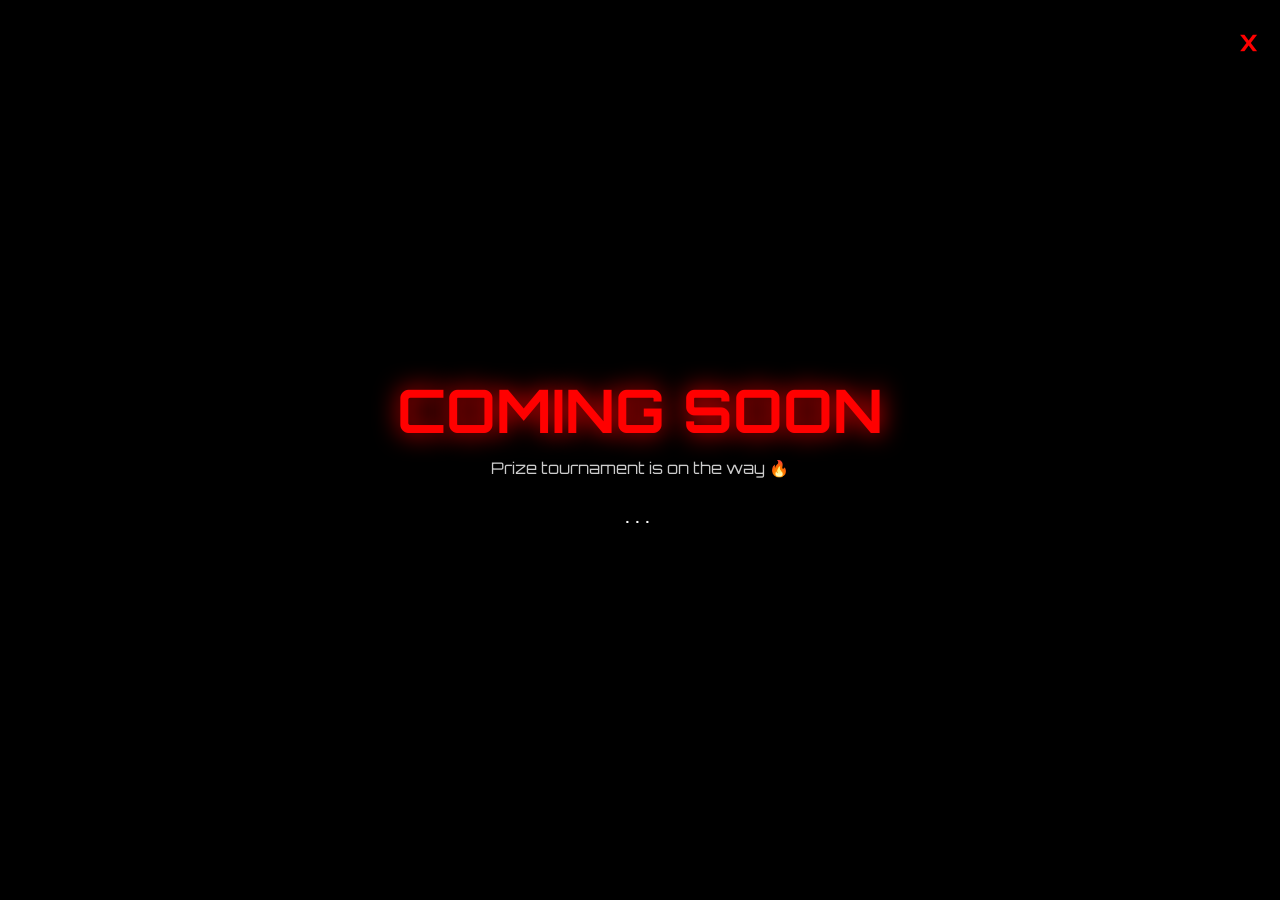
<file: comingsoon.html>
<!DOCTYPE html>
<html lang="en">
<head>
<meta charset="UTF-8">
<meta name="viewport" content="width=device-width, initial-scale=1.0">
<title>Coming Soon</title>

<link href="https://fonts.googleapis.com/css2?family=Orbitron:wght@400;700&display=swap" rel="stylesheet">

<style>
* {
    margin: 0;
    padding: 0;
    box-sizing: border-box;
    font-family: 'Orbitron', sans-serif;
}

body {
    background: black;
    color: white;
    text-align: center;
    overflow: hidden;
}

/* 🔥 Animated BG */
body::before {
    content: "";
    position: fixed;
    width: 200%;
    height: 200%;
    background: radial-gradient(circle, rgba(255,0,0,0.2), transparent 40%);
    animation: moveBg 8s linear infinite;
    z-index: -2;
}

body::after {
    content: "";
    position: fixed;
    width: 200%;
    height: 200%;
    background: radial-gradient(circle, rgba(255,0,0,0.1), transparent 50%);
    animation: moveBg2 12s linear infinite;
    z-index: -3;
}

@keyframes moveBg {
    50% { transform: translate(-20%, -15%); }
}

@keyframes moveBg2 {
    50% { transform: translate(-15%, -10%); }
}

/* ❌ Close Button */
.close-btn {
    position: fixed;
    top: 15px;
    right: 20px;
    font-size: 40px;
    color: red;
    text-decoration: none;
    transition: 0.3s;
}

.close-btn:hover {
    transform: scale(1.2) rotate(90deg);
    color: white;
    text-shadow: 0 0 20px red;
}

/* CONTENT */
.container {
    height: 100vh;
    display: flex;
    flex-direction: column;
    justify-content: center;
    align-items: center;
}

/* TEXT */
h1 {
    font-size: 60px;
    color: red;
    text-shadow: 0 0 25px red;
    animation: glow 2s infinite alternate;
}

p {
    margin-top: 10px;
    color: #ccc;
}

/* Glow Animation */
@keyframes glow {
    from { text-shadow: 0 0 10px red; }
    to { text-shadow: 0 0 40px red; }
}

/* Loading dots */
.loading {
    margin-top: 20px;
    font-size: 25px;
    letter-spacing: 5px;
}

.loading span {
    animation: blink 1.5s infinite;
}

.loading span:nth-child(2) {
    animation-delay: 0.3s;
}

.loading span:nth-child(3) {
    animation-delay: 0.6s;
}

@keyframes blink {
    0%, 100% { opacity: 0.2; }
    50% { opacity: 1; }
}
</style>
</head>

<body>

<a href="tournaments.html" class="close-btn">&times;</a>

<div class="container">
    <h1>COMING SOON</h1>
    <p>Prize tournament is on the way 🔥</p>

    <div class="loading">
        <span>.</span><span>.</span><span>.</span>
    </div>
</div>

</body>
</html>
</file>
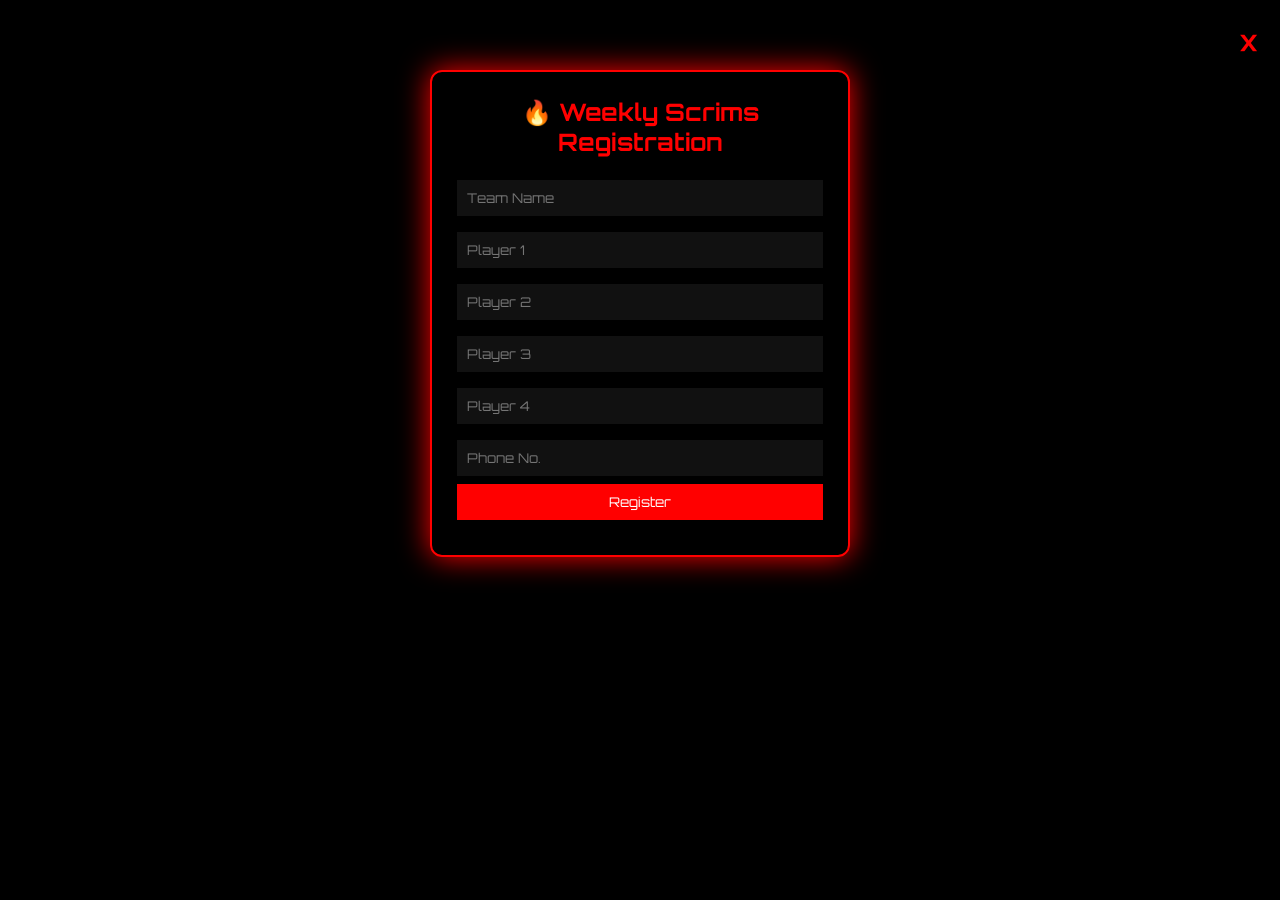
<file: register.html>
<!DOCTYPE html>
<html lang="en">
<head>
<meta charset="UTF-8">
<meta name="viewport" content="width=device-width, initial-scale=1.0">
<title>Weekly Scrims Registration</title>

<link href="https://fonts.googleapis.com/css2?family=Orbitron:wght@400;700&display=swap" rel="stylesheet">

<style>
* {
    margin: 0;
    padding: 0;
    box-sizing: border-box;
    font-family: 'Orbitron', sans-serif;
}

body {
    background: black;
    color: white;
    text-align: center;
}

/* Animated BG */
body::before {
    content: "";
    position: fixed;
    width: 200%;
    height: 200%;
    background: radial-gradient(circle, rgba(255,0,0,0.2), transparent 40%);
    animation: moveBg 10s linear infinite;
    z-index: -1;
}

@keyframes moveBg {
    50% { transform: translate(-20%, -15%); }
}

/* CLOSE */
.close-btn {
    position: fixed;
    top: 15px;
    right: 20px;
    font-size: 40px;
    color: red;
    text-decoration: none;
}

/* FORM BOX */
.form-box {
    max-width: 420px;
    margin: 70px auto;
    padding: 25px;
    border: 2px solid red;
    border-radius: 12px;
    box-shadow: 0 0 30px red;
    background: rgba(0,0,0,0.6);
}

h2 {
    color: red;
    margin-bottom: 15px;
}

input {
    width: 100%;
    padding: 10px;
    margin: 8px 0;
    border: none;
    background: #111;
    color: white;
}

button {
    width: 100%;
    padding: 10px;
    background: red;
    border: none;
    color: white;
    cursor: pointer;
}

#msg {
    margin-top: 10px;
}
</style>
</head>

<body>

<a href="tournaments.html" class="close-btn">&times;</a>

<div class="form-box">
<h2>🔥 Weekly Scrims Registration</h2>

<form id="regForm">
<input type="text" name="Team Name" placeholder="Team Name" required>
<input type="text" name="Player 1" placeholder="Player 1" required>
<input type="text" name="Player 2" placeholder="Player 2" required>
<input type="text" name="Player 3" placeholder="Player 3" required>
<input type="text" name="Player 4" placeholder="Player 4" required>
<input type="number" name="Email ID" placeholder="Phone No." required>

<button type="submit">Register</button>
</form>

<p id="msg"></p>
</div>

<script>
const form = document.getElementById("regForm");
const msg = document.getElementById("msg");

const API_URL = "https://sheetdb.io/api/v1/7bu51pt2n25n2";

form.addEventListener("submit", async (e) => {
    e.preventDefault();
    msg.innerText = "⏳ Submitting...";

    const data = new FormData(form);
    const obj = Object.fromEntries(data);

    try {
        await fetch(API_URL, {
            method: "POST",
            body: JSON.stringify({ data: obj }),
            headers: { "Content-Type": "application/json" }
        });

        msg.innerText = "✅ Registered Successfully!";
        form.reset();
    } catch {
        msg.innerText = "❌ Error!";
    }
});
</script>

</body>
</html>
</file>
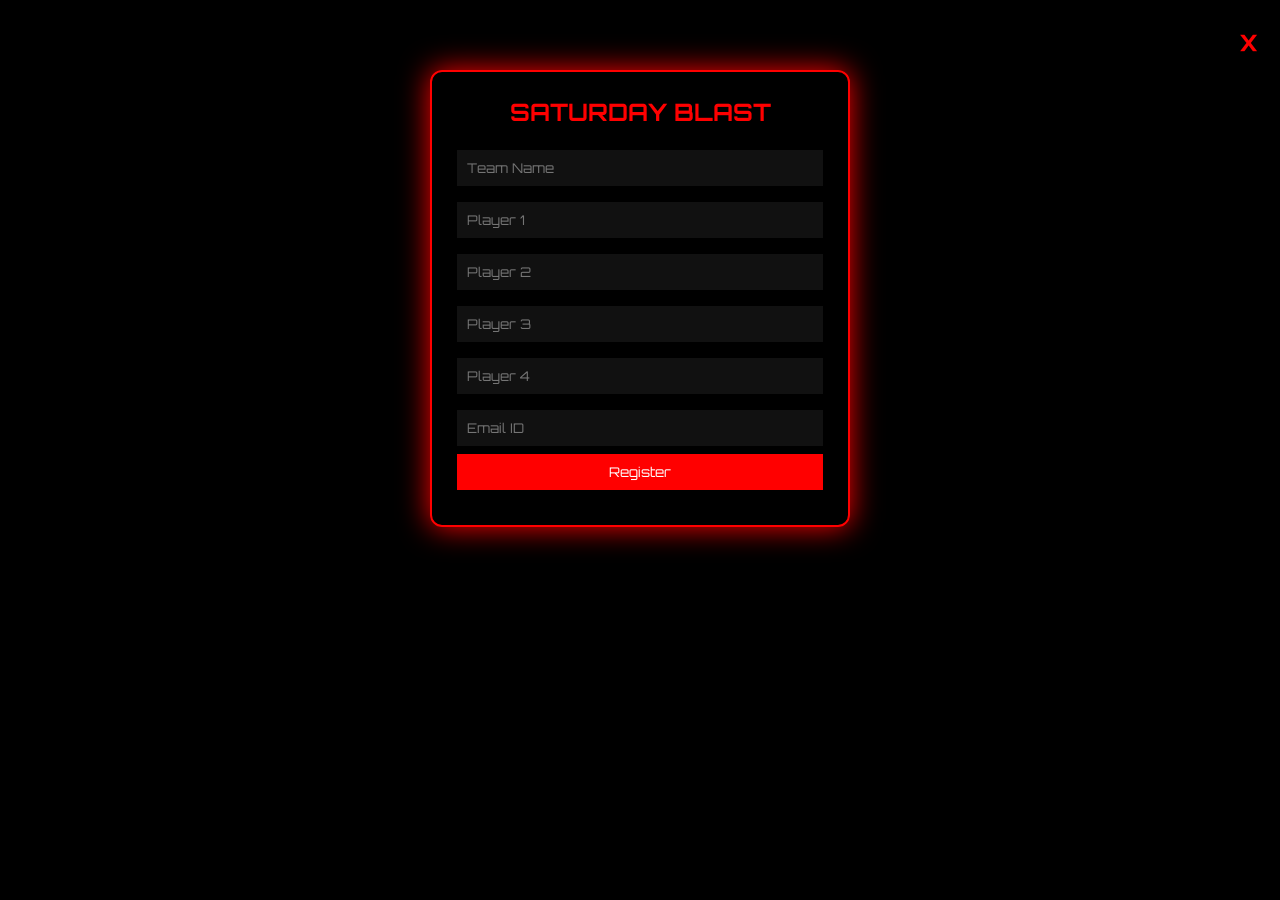
<file: saturday.html>
<!DOCTYPE html>
<html lang="en">
<head>
<meta charset="UTF-8">
<meta name="viewport" content="width=device-width, initial-scale=1.0">
<title>Weekly Scrims Registration</title>

<link href="https://fonts.googleapis.com/css2?family=Orbitron:wght@400;700&display=swap" rel="stylesheet">

<style>
* {
    margin: 0;
    padding: 0;
    box-sizing: border-box;
    font-family: 'Orbitron', sans-serif;
}

body {
    background: black;
    color: white;
    text-align: center;
}

/* Animated BG */
body::before {
    content: "";
    position: fixed;
    width: 200%;
    height: 200%;
    background: radial-gradient(circle, rgba(255,0,0,0.2), transparent 40%);
    animation: moveBg 10s linear infinite;
    z-index: -1;
}

@keyframes moveBg {
    50% { transform: translate(-20%, -15%); }
}

/* CLOSE */
.close-btn {
    position: fixed;
    top: 15px;
    right: 20px;
    font-size: 40px;
    color: red;
    text-decoration: none;
}

/* FORM BOX */
.form-box {
    max-width: 420px;
    margin: 70px auto;
    padding: 25px;
    border: 2px solid red;
    border-radius: 12px;
    box-shadow: 0 0 30px red;
    background: rgba(0,0,0,0.6);
}

h2 {
    color: red;
    margin-bottom: 15px;
}

input {
    width: 100%;
    padding: 10px;
    margin: 8px 0;
    border: none;
    background: #111;
    color: white;
}

button {
    width: 100%;
    padding: 10px;
    background: red;
    border: none;
    color: white;
    cursor: pointer;
}

#msg {
    margin-top: 10px;
}
</style>
</head>

<body>

<a href="tournaments.html" class="close-btn">&times;</a>

<div class="form-box">
<h2>SATURDAY BLAST</h2>

<form id="regForm">
<input type="text" name="Team Name" placeholder="Team Name" required>
<input type="text" name="Player 1" placeholder="Player 1" required>
<input type="text" name="Player 2" placeholder="Player 2" required>
<input type="text" name="Player 3" placeholder="Player 3" required>
<input type="text" name="Player 4" placeholder="Player 4" required>
<input type="email" name="Email ID" placeholder="Email ID" required>

<button type="submit">Register</button>
</form>

<p id="msg"></p>
</div>

<script>
const form = document.getElementById("regForm");
const msg = document.getElementById("msg");

const API_URL = "https://sheetdb.io/api/v1/hyesqdvm1zviy";

form.addEventListener("submit", async (e) => {
    e.preventDefault();
    msg.innerText = "⏳ Submitting...";

    const data = new FormData(form);
    const obj = Object.fromEntries(data);

    try {
        await fetch(API_URL, {
            method: "POST",
            body: JSON.stringify({ data: obj }),
            headers: { "Content-Type": "application/json" }
        });

        msg.innerText = "✅ Registered Successfully!";
        form.reset();
    } catch {
        msg.innerText = "❌ Error!";
    }
});
</script>

</body>
</html>
</file>
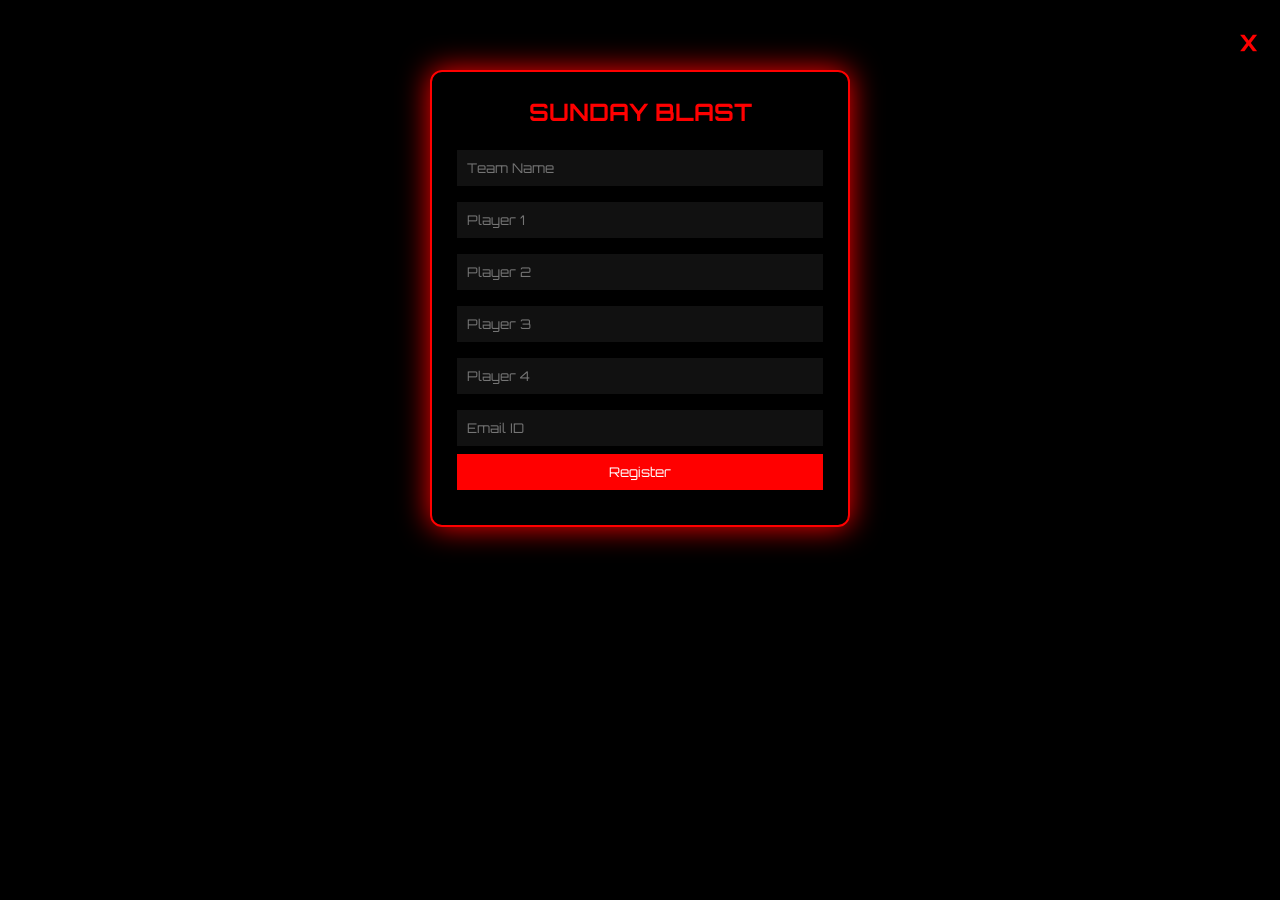
<file: sunday.html>
<!DOCTYPE html>
<html lang="en">
<head>
<meta charset="UTF-8">
<meta name="viewport" content="width=device-width, initial-scale=1.0">
<title>Weekly Scrims Registration</title>

<link href="https://fonts.googleapis.com/css2?family=Orbitron:wght@400;700&display=swap" rel="stylesheet">

<style>
* {
    margin: 0;
    padding: 0;
    box-sizing: border-box;
    font-family: 'Orbitron', sans-serif;
}

body {
    background: black;
    color: white;
    text-align: center;
}

/* Animated BG */
body::before {
    content: "";
    position: fixed;
    width: 200%;
    height: 200%;
    background: radial-gradient(circle, rgba(255,0,0,0.2), transparent 40%);
    animation: moveBg 10s linear infinite;
    z-index: -1;
}

@keyframes moveBg {
    50% { transform: translate(-20%, -15%); }
}

/* CLOSE */
.close-btn {
    position: fixed;
    top: 15px;
    right: 20px;
    font-size: 40px;
    color: red;
    text-decoration: none;
}

/* FORM BOX */
.form-box {
    max-width: 420px;
    margin: 70px auto;
    padding: 25px;
    border: 2px solid red;
    border-radius: 12px;
    box-shadow: 0 0 30px red;
    background: rgba(0,0,0,0.6);
}

h2 {
    color: red;
    margin-bottom: 15px;
}

input {
    width: 100%;
    padding: 10px;
    margin: 8px 0;
    border: none;
    background: #111;
    color: white;
}

button {
    width: 100%;
    padding: 10px;
    background: red;
    border: none;
    color: white;
    cursor: pointer;
}

#msg {
    margin-top: 10px;
}
</style>
</head>

<body>

<a href="tournaments.html" class="close-btn">&times;</a>

<div class="form-box">
<h2>SUNDAY BLAST</h2>

<form id="regForm">
<input type="text" name="Team Name" placeholder="Team Name" required>
<input type="text" name="Player 1" placeholder="Player 1" required>
<input type="text" name="Player 2" placeholder="Player 2" required>
<input type="text" name="Player 3" placeholder="Player 3" required>
<input type="text" name="Player 4" placeholder="Player 4" required>
<input type="email" name="Email ID" placeholder="Email ID" required>

<button type="submit">Register</button>
</form>

<p id="msg"></p>
</div>

<script>
const form = document.getElementById("regForm");
const msg = document.getElementById("msg");

const API_URL = "https://sheetdb.io/api/v1/wqwm7ufcoo9om";

form.addEventListener("submit", async (e) => {
    e.preventDefault();
    msg.innerText = "⏳ Submitting...";

    const data = new FormData(form);
    const obj = Object.fromEntries(data);

    try {
        await fetch(API_URL, {
            method: "POST",
            body: JSON.stringify({ data: obj }),
            headers: { "Content-Type": "application/json" }
        });

        msg.innerText = "✅ Registered Successfully!";
        form.reset();
    } catch {
        msg.innerText = "❌ Error!";
    }
});
</script>

</body>
</html>
</file>
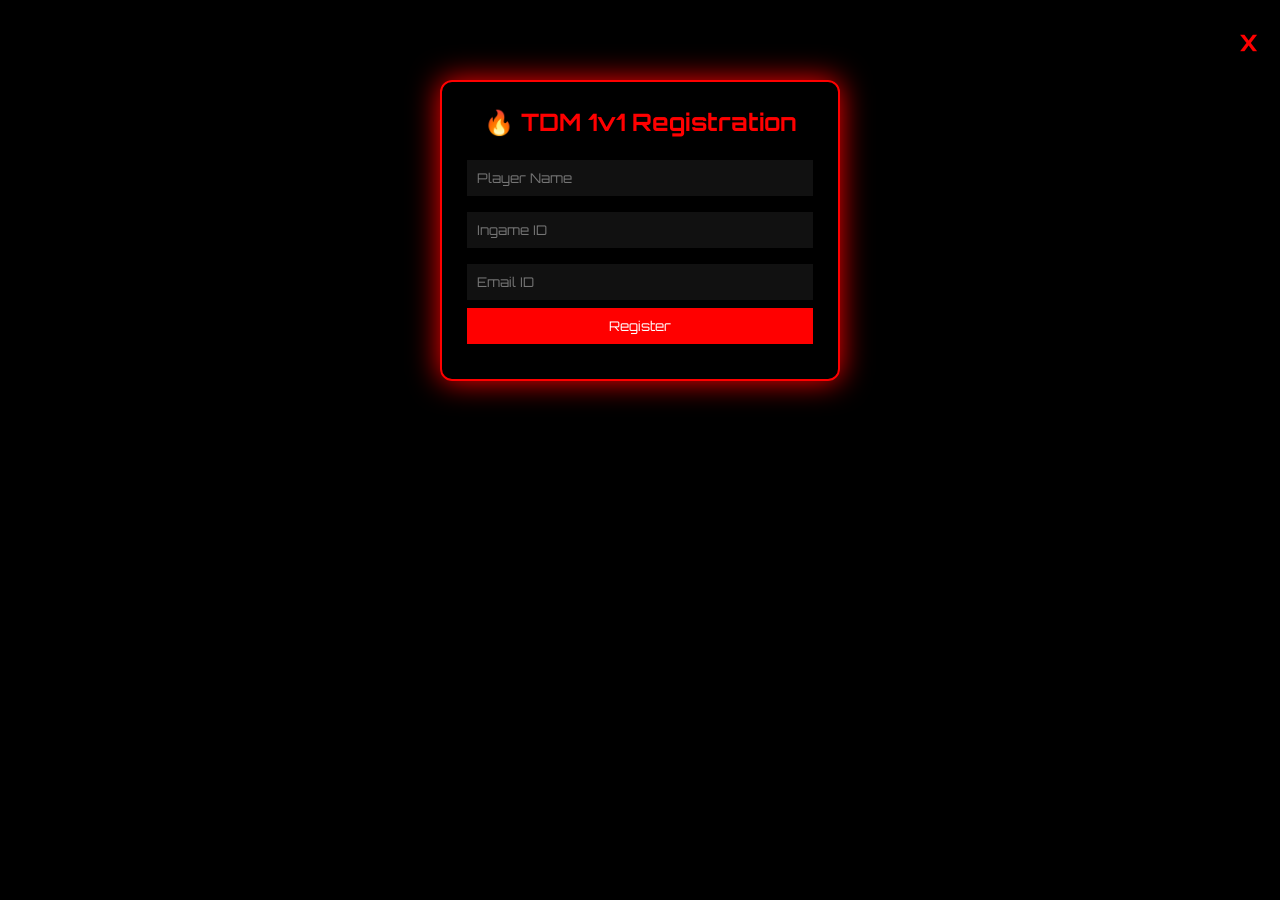
<file: tdm.html>
<!DOCTYPE html>
<html lang="en">
<head>
<meta charset="UTF-8">
<meta name="viewport" content="width=device-width, initial-scale=1.0">
<title>TDM 1v1 Registration</title>

<link href="https://fonts.googleapis.com/css2?family=Orbitron:wght@400;700&display=swap" rel="stylesheet">

<style>
* {
    margin: 0;
    padding: 0;
    box-sizing: border-box;
    font-family: 'Orbitron', sans-serif;
}

body {
    background: black;
    color: white;
    text-align: center;
    overflow-x: hidden;
}

/* 🔥 Animated BG */
body::before {
    content: "";
    position: fixed;
    width: 200%;
    height: 200%;
    background: radial-gradient(circle, rgba(255,0,0,0.2), transparent 40%);
    animation: moveBg 10s linear infinite;
    z-index: -1;
}

@keyframes moveBg {
    50% { transform: translate(-20%, -15%); }
}

/* ❌ Close */
.close-btn {
    position: fixed;
    top: 15px;
    right: 20px;
    font-size: 40px;
    color: red;
    text-decoration: none;
    transition: 0.3s;
}

.close-btn:hover {
    transform: scale(1.2) rotate(90deg);
    color: white;
    text-shadow: 0 0 20px red;
}

/* FORM */
.form-box {
    max-width: 400px;
    margin: 80px auto;
    padding: 25px;
    border: 2px solid red;
    border-radius: 12px;
    box-shadow: 0 0 30px red;
    background: rgba(0,0,0,0.6);
}

h2 {
    color: red;
    margin-bottom: 15px;
}

input {
    width: 100%;
    padding: 10px;
    margin: 8px 0;
    border: none;
    background: #111;
    color: white;
}

button {
    width: 100%;
    padding: 10px;
    background: red;
    border: none;
    color: white;
    cursor: pointer;
}

#msg {
    margin-top: 10px;
}
</style>
</head>

<body>

<a href="tournaments.html" class="close-btn">&times;</a>

<div class="form-box">
<h2>🔥 TDM 1v1 Registration</h2>

<form id="regForm">
<input type="text" name="Player Name" placeholder="Player Name" required>
<input type="text" name="Ingame ID" placeholder="Ingame ID" required>
<input type="email" name="Email" placeholder="Email ID" required>

<button type="submit">Register</button>
</form>

<p id="msg"></p>
</div>

<script>
const form = document.getElementById("regForm");
const msg = document.getElementById("msg");

// ✅ YOUR API
const API_URL = "https://sheetdb.io/api/v1/27wkswkuq2gc6";

form.addEventListener("submit", async (e) => {
    e.preventDefault();
    msg.innerText = "⏳ Submitting...";

    const data = new FormData(form);
    const obj = Object.fromEntries(data);

    // 🔥 Save tournament type
    obj["Tournament"] = "TDM 1v1";

    try {
        await fetch(API_URL, {
            method: "POST",
            body: JSON.stringify({ data: obj }),
            headers: { "Content-Type": "application/json" }
        });

        msg.innerText = "✅ Registered Successfully!";
        form.reset();
    } catch {
        msg.innerText = "❌ Error!";
    }
});
</script>

</body>
</html>
</file>
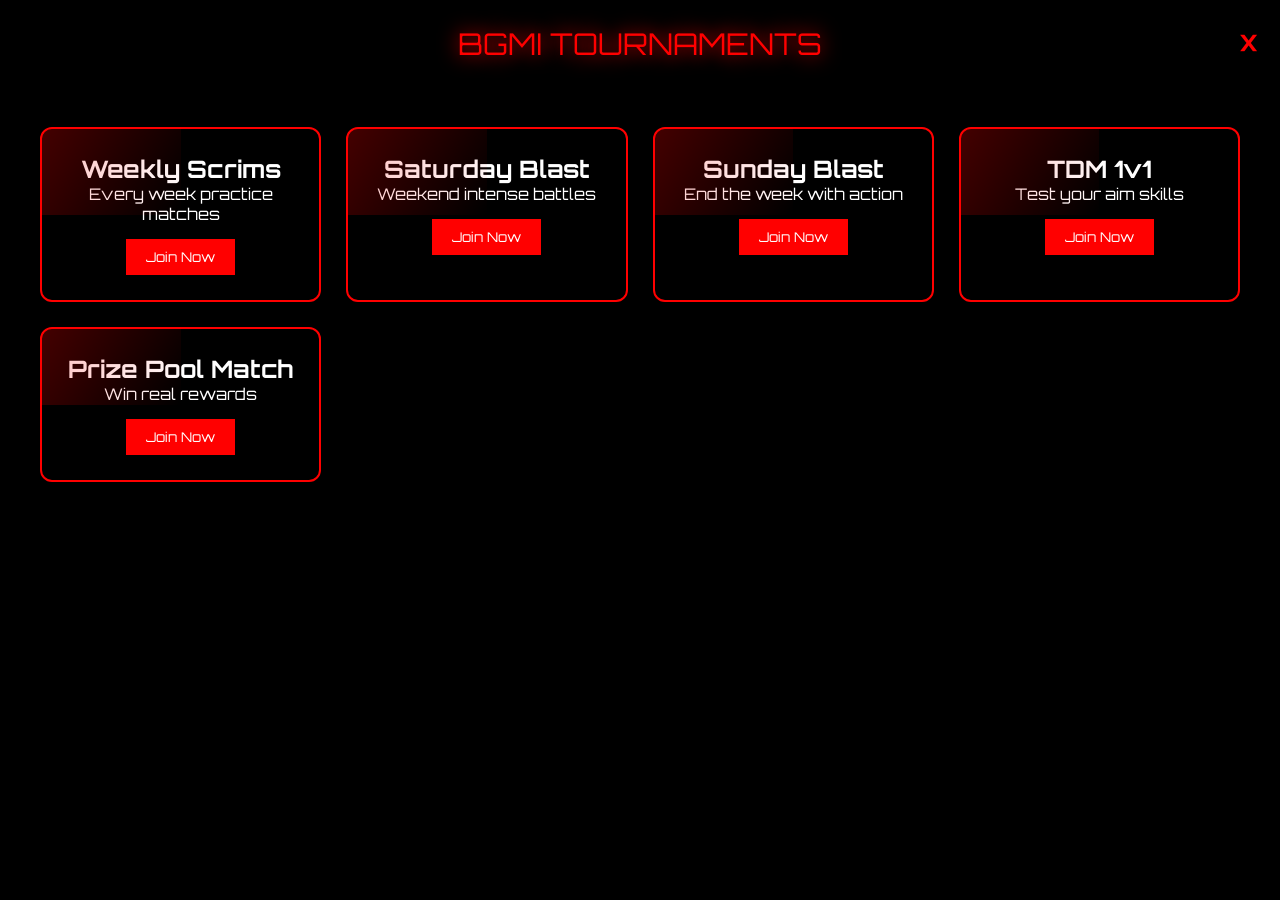
<file: tournaments.html>
<!DOCTYPE html>
<html lang="en">
<head>
<meta charset="UTF-8">
<meta name="viewport" content="width=device-width, initial-scale=1.0">
<title>BGMI Tournaments</title>

<link href="https://fonts.googleapis.com/css2?family=Orbitron:wght@400;700&display=swap" rel="stylesheet">

<style>
* {
    margin: 0;
    padding: 0;
    box-sizing: border-box;
    font-family: 'Orbitron', sans-serif;
}

body {
    color: white;
    text-align: center;
    background: black;
    overflow-x: hidden;
}

/* 🔥 ANIMATED BG */
body::before {
    content: "";
    position: fixed;
    width: 200%;
    height: 200%;
    background: radial-gradient(circle, rgba(255,0,0,0.2), transparent 40%);
    animation: moveBg 8s linear infinite;
    z-index: -2;
}

body::after {
    content: "";
    position: fixed;
    width: 200%;
    height: 200%;
    background: radial-gradient(circle, rgba(255,0,0,0.1), transparent 50%);
    animation: moveBg2 12s linear infinite;
    z-index: -3;
}

@keyframes moveBg {
    0% { transform: translate(-10%, -10%); }
    50% { transform: translate(-20%, -15%); }
    100% { transform: translate(-10%, -10%); }
}

@keyframes moveBg2 {
    0% { transform: translate(0%, 0%); }
    50% { transform: translate(-15%, -10%); }
    100% { transform: translate(0%, 0%); }
}

/* ❌ CLOSE BUTTON */
.close-btn {
    position: fixed;
    top: 15px;
    right: 20px;
    font-size: 40px;
    color: red;
    text-decoration: none;
    transition: 0.3s;
}

.close-btn:hover {
    transform: scale(1.2) rotate(90deg);
    color: white;
    text-shadow: 0 0 20px red;
}

/* HEADER */
header {
    padding: 25px;
    font-size: 30px;
    color: red;
    text-shadow: 0 0 20px red;
}

/* GRID */
.grid {
    display: grid;
    grid-template-columns: repeat(auto-fit, minmax(250px, 1fr));
    gap: 25px;
    padding: 40px;
}

/* CARD */
.card {
    border: 2px solid red;
    padding: 25px;
    border-radius: 12px;
    transition: 0.4s;
    backdrop-filter: blur(8px);
    background: rgba(0,0,0,0.6);
    position: relative;
    overflow: hidden;
}

.card::before {
    content: "";
    position: absolute;
    width: 150%;
    height: 150%;
    background: linear-gradient(120deg, transparent, rgba(255,0,0,0.4), transparent);
    top: -100%;
    left: -100%;
    transition: 0.6s;
}

.card:hover::before {
    top: 100%;
    left: 100%;
}

.card:hover {
    transform: scale(1.07);
    box-shadow: 0 0 40px red;
}

/* BUTTON */
.btn {
    margin-top: 15px;
    padding: 10px 20px;
    border: none;
    background: red;
    color: white;
    cursor: pointer;
    transition: 0.3s;
}

.btn:hover {
    background: white;
    color: red;
}
</style>
</head>

<body>

<a href="index.html" class="close-btn">&times;</a>

<header>BGMI TOURNAMENTS</header>

<div class="grid">

<div class="card">
<h2>Weekly Scrims</h2>
<p>Every week practice matches</p>
<a href="register.html"><button class="btn">Join Now</button></a>
</div>

<div class="card">
<h2>Saturday Blast</h2>
<p>Weekend intense battles</p>
<a href="saturday.html"><button class="btn">Join Now</button></a>
</div>

<div class="card">
<h2>Sunday Blast</h2>
<p>End the week with action</p>
<a href="sunday.html"><button class="btn">Join Now</button></a>
</div>

<div class="card">
<h2>TDM 1v1</h2>
<p>Test your aim skills</p>
<a href="tdm.html"><button class="btn">Join Now</button></a>
</div>

<div class="card">
<h2>Prize Pool Match</h2>
<p>Win real rewards</p>
<a href="comingsoon.html"><button class="btn">Join Now</button></a>
</div>

</div>

</body>
</html>
</file>
